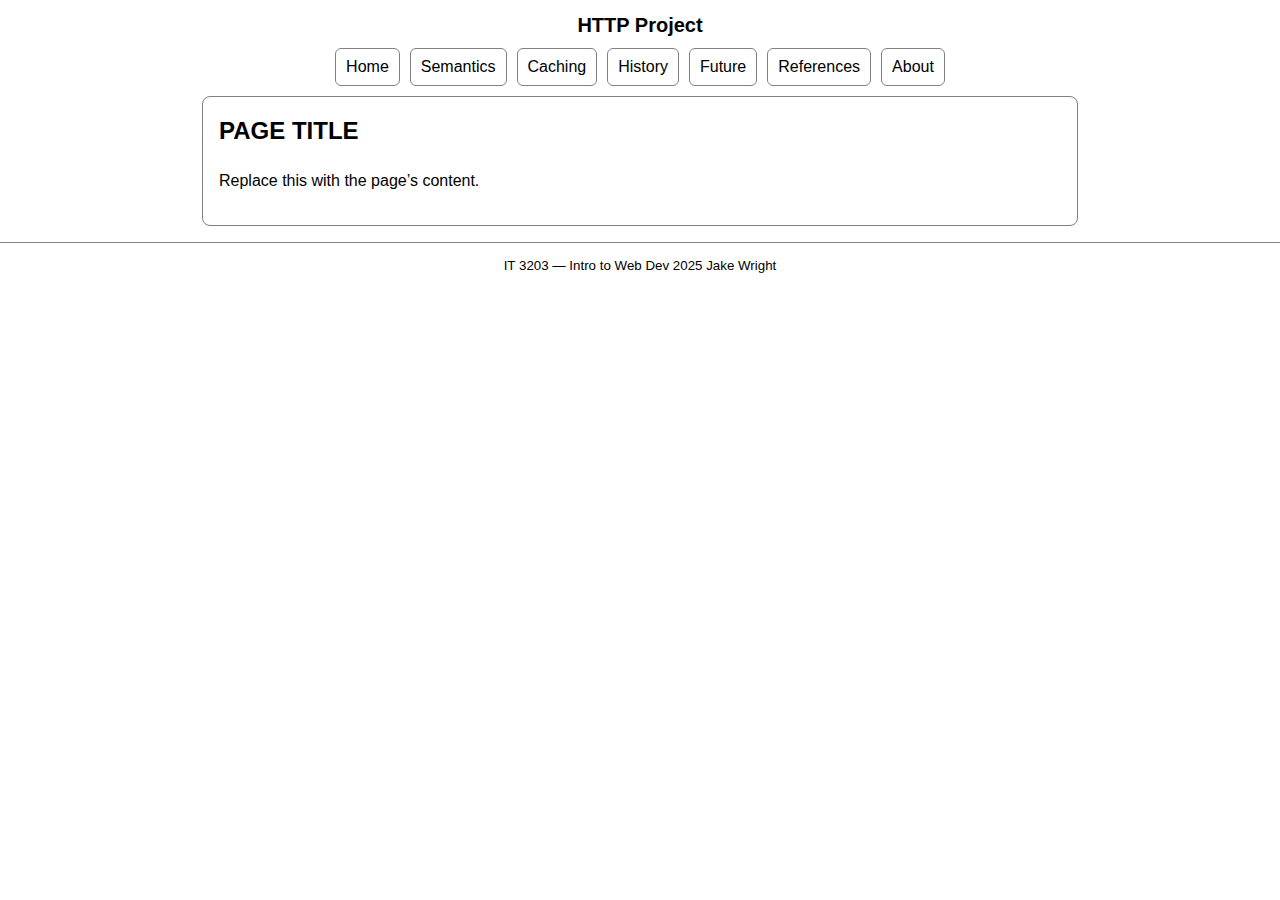
<file: about.html>
<!DOCTYPE html>
<html lang="en">
<head>
  <meta charset="utf-8">
  <meta name="viewport" content="width=device-width, initial-scale=1">
  <title>PAGE TITLE — HTTP Project</title>
  <link rel="stylesheet" href="styles.css">
</head>
<body>
  <header>
    <h1><a href="index.html">HTTP Project</a></h1>
    <nav aria-label="Main">
      <ul class="nav">
        <li><a href="index.html">Home</a></li>
        <li><a href="semantics.html">Semantics</a></li>
        <li><a href="caching.html">Caching</a></li>
        <li><a href="history.html">History</a></li>
        <li><a href="future.html">Future</a></li>
        <li><a href="references.html">References</a></li>
        <li><a href="about.html">About</a></li>
      </ul>
    </nav>
  </header>

  <main class="wrap">
    <article class="card">
      <h2>PAGE TITLE</h2>
      <p>Replace this with the page’s content.</p>
    </article>
  </main>

  <footer>
    <small>IT 3203 — Intro to Web Dev 2025 Jake Wright</small>
  </footer>
</body>
</html>
</file>
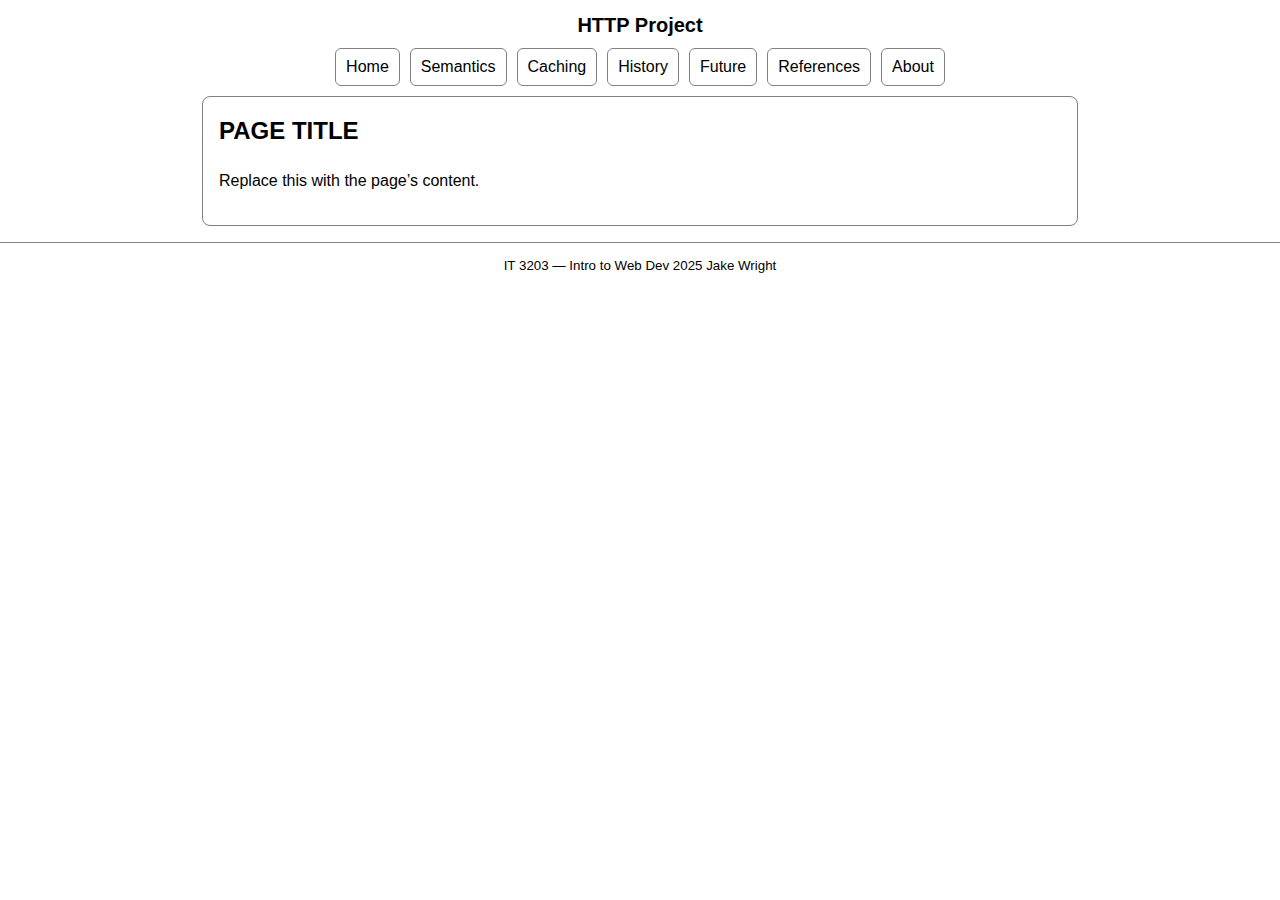
<file: history.html>
<!DOCTYPE html>
<html lang="en">
<head>
  <meta charset="utf-8">
  <meta name="viewport" content="width=device-width, initial-scale=1">
  <title>History Page — HTTP Project</title>
  <link rel="stylesheet" href="styles.css">
</head>
<body>
  <header>
    <h1><a href="index.html">HTTP Project</a></h1>
    <nav aria-label="Main">
      <ul class="nav">
        <li><a href="index.html">Home</a></li>
        <li><a href="semantics.html">Semantics</a></li>
        <li><a href="caching.html">Caching</a></li>
        <li><a href="history.html">History</a></li>
        <li><a href="future.html">Future</a></li>
        <li><a href="references.html">References</a></li>
        <li><a href="about.html">About</a></li>
      </ul>
    </nav>
  </header>

  <main class="wrap">
    <article class="card">
      <h2>PAGE TITLE</h2>
      <p>Replace this with the page’s content.</p>
    </article>
  </main>

  <footer>
    <small>IT 3203 — Intro to Web Dev 2025 Jake Wright</small>
  </footer>
</body>
</html>
</file>
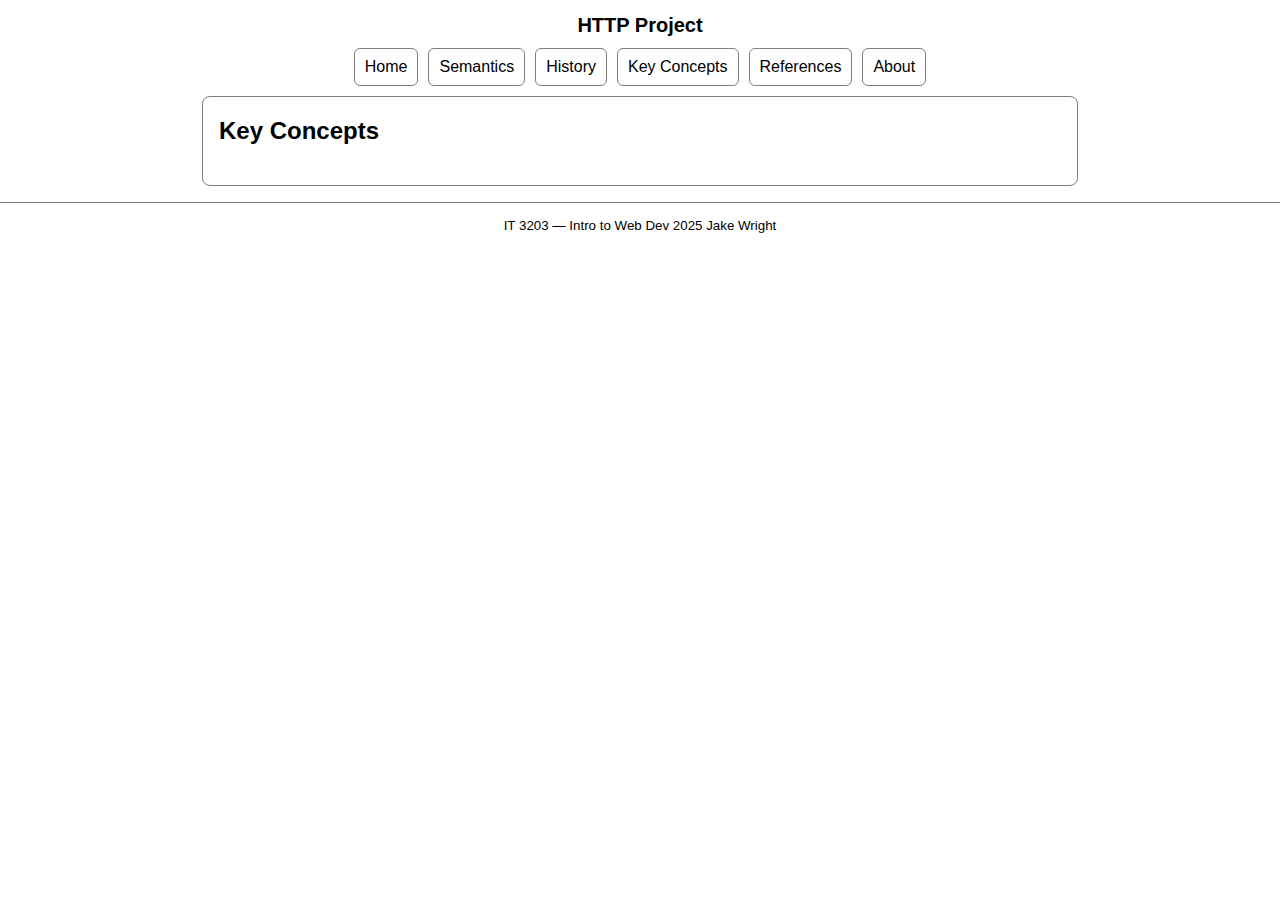
<file: KeyConcepts.html>
<!DOCTYPE html>
<html lang="en">
<head>
  <meta charset="utf-8">
  <meta name="viewport" content="width=device-width, initial-scale=1">
  <title>Key Concepts Page — HTTP Project</title>
  <link rel="stylesheet" href="styles.css">
</head>
<body>
  <header>
    <h1><a href="index.html">HTTP Project</a></h1>
    <nav aria-label="Main">
      <ul class="nav">
        <li><a href="index.html">Home</a></li>
        <li><a href="semantics.html">Semantics</a></li>
        <li><a href="history.html">History</a></li>
        <li><a href="KeyConcepts.html">Key Concepts</a></li>
        <li><a href="references.html">References</a></li>
        <li><a href="about.html">About</a></li>
      </ul>
    </nav>
  </header>

  <main class="wrap">
    <article class="card">
      <h2>Key Concepts</h2>
      <p></p>
      
    </article>
  </main>

  <footer>
    <small>IT 3203 — Intro to Web Dev 2025 Jake Wright</small>
  </footer>
</body>
</html>
</file>
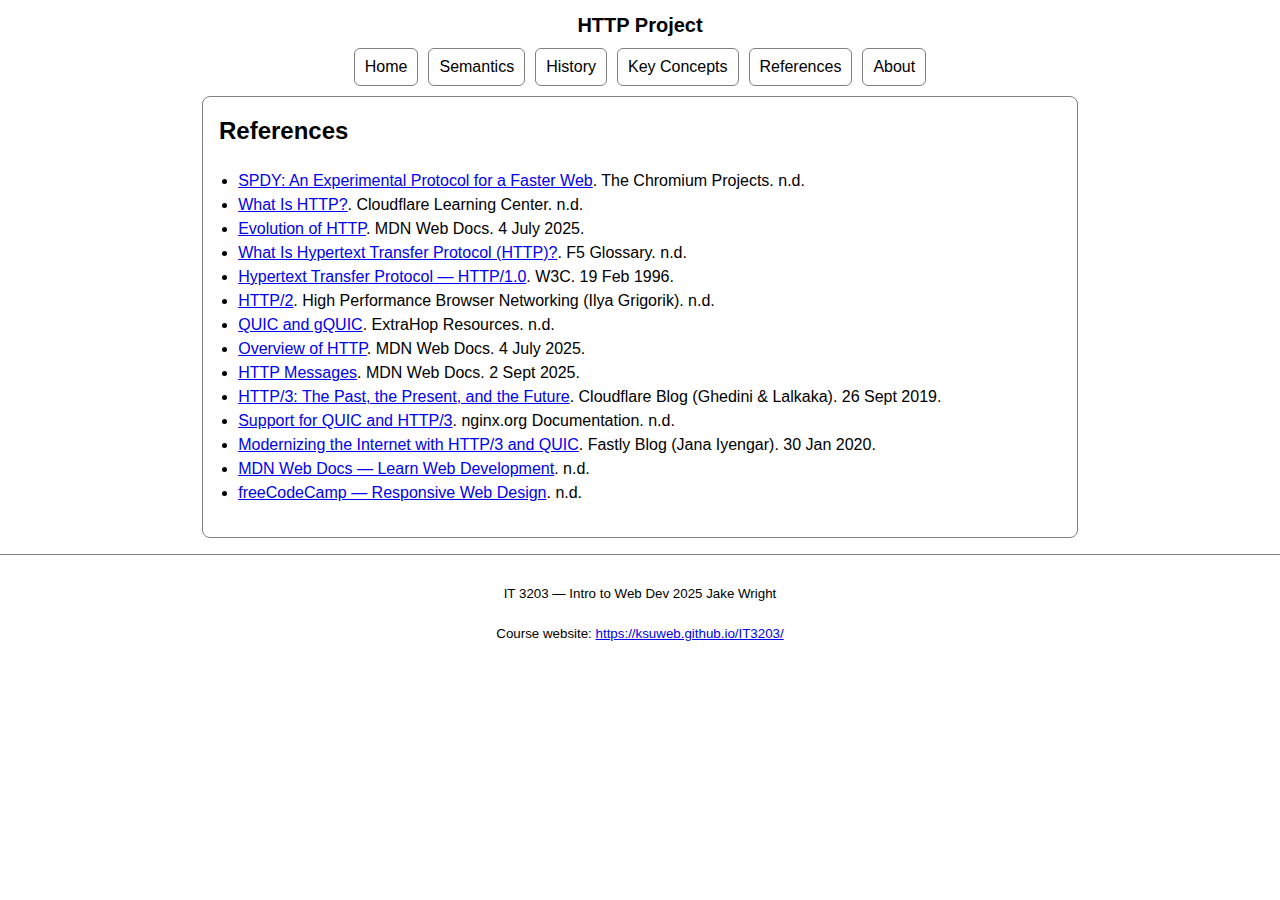
<file: references.html>
<!DOCTYPE html>
<html lang="en">
<head>
  <meta charset="utf-8">
  <meta name="viewport" content="width=device-width, initial-scale=1">
  <title>References Page — HTTP Project</title>
  <link rel="stylesheet" href="styles.css">
</head>
<body>
  <header>
    <h1><a href="index.html">HTTP Project</a></h1>
    <nav>
      <!--Nav bar with links --> 
      <ul class="nav">
        <li><a href="index.html">Home</a></li>
        <li><a href="semantics.html">Semantics</a></li>
        <li><a href="history.html">History</a></li>
        <li><a href="KeyConcepts.html">Key Concepts</a></li>
        <li><a href="references.html">References</a></li>
        <li><a href="about.html">About</a></li>
      </ul>
    </nav>
  </header>

  <main class="wrap">

    <!-- Referencs-->
    <section class="card">
  <h2>References</h2>
  <ul>
    <li><a href="https://www.chromium.org/spdy/spdy-whitepaper/" target="_blank">SPDY: An Experimental Protocol for a Faster Web</a>. The Chromium Projects. n.d.</li>
    <li><a href="https://www.cloudflare.com/learning/ddos/glossary/hypertext-transfer-protocol-http/" target="_blank">What Is HTTP?</a>. Cloudflare Learning Center. n.d.</li>
    <li><a href="https://developer.mozilla.org/en-US/docs/Web/HTTP/Guides/Evolution_of_HTTP" target="_blank">Evolution of HTTP</a>. MDN Web Docs. 4 July 2025.</li>
    <li><a href="https://www.f5.com/glossary/hypertext-transfer-protocol-http" target="_blank">What Is Hypertext Transfer Protocol (HTTP)?</a>. F5 Glossary. n.d.</li>
    <li><a href="https://www.w3.org/Protocols/HTTP/1.0/spec.html" target="_blank">Hypertext Transfer Protocol — HTTP/1.0</a>. W3C. 19 Feb 1996.</li>
    <li><a href="https://hpbn.co/http2/" target="_blank">HTTP/2</a>. High Performance Browser Networking (Ilya Grigorik). n.d.</li>
    <li><a href="https://www.extrahop.com/resources/protocols/quic-gquic/" target="_blank">QUIC and gQUIC</a>. ExtraHop Resources. n.d.</li>
    <li><a href="https://developer.mozilla.org/en-US/docs/Web/HTTP/Guides/Overview" target="_blank">Overview of HTTP</a>. MDN Web Docs. 4 July 2025.</li>
    <li><a href="https://developer.mozilla.org/en-US/docs/Web/HTTP/Guides/Messages" target="_blank">HTTP Messages</a>. MDN Web Docs. 2 Sept 2025.</li>
    <li><a href="https://blog.cloudflare.com/http3-the-past-present-and-future/" target="_blank">HTTP/3: The Past, the Present, and the Future</a>. Cloudflare Blog (Ghedini &amp; Lalkaka). 26 Sept 2019.</li>
    <li><a href="https://nginx.org/en/docs/quic.html" target="_blank">Support for QUIC and HTTP/3</a>. nginx.org Documentation. n.d.</li>
    <li><a href="https://www.fastly.com/blog/modernizing-the-internet-with-http3-and-quic" target="_blank">Modernizing the Internet with HTTP/3 and QUIC</a>. Fastly Blog (Jana Iyengar). 30 Jan 2020.</li>
    <!-- Additional References -->
    <li><a href="https://developer.mozilla.org/en-US/docs/Learn" target="_blank">MDN Web Docs — Learn Web Development</a>. n.d.</li>
    <li><a href="https://www.freecodecamp.org/learn/2022/responsive-web-design/" target="_blank">freeCodeCamp — Responsive Web Design</a>. n.d.</li>
  </ul>
</section>
</main>

  <!-- Footer with ink to class site -->
  <footer>
    <div class="wrap">
      <p><small>IT 3203 — Intro to Web Dev 2025 Jake Wright</small></p>
    <p><small>Course website:
      <a href="https://ksuweb.github.io/IT3203/" target="_blank">https://ksuweb.github.io/IT3203/</a>
    </small></p>
  </div>
  </footer>

</body>
</html>
</file>
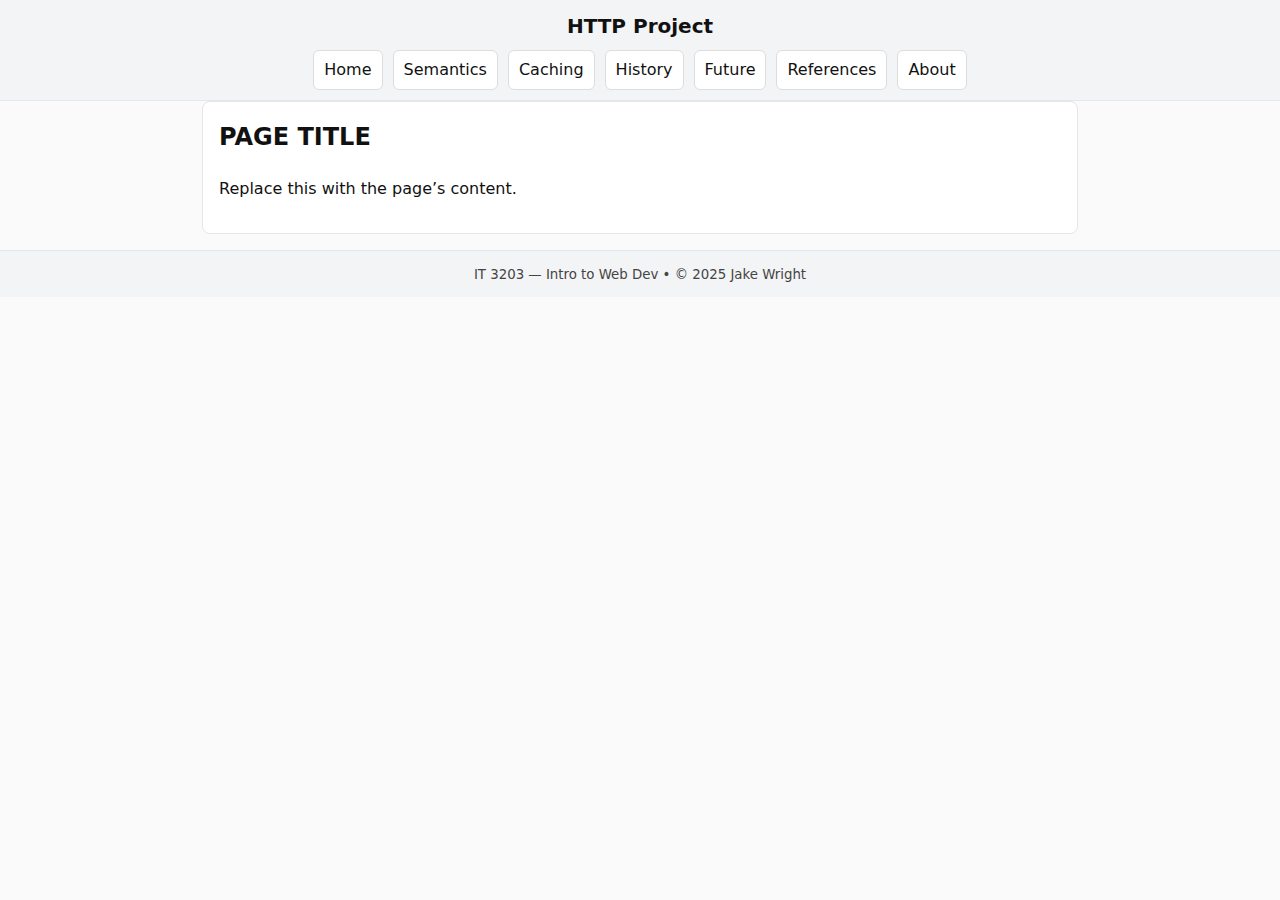
<file: Repo/about.html>
<!DOCTYPE html>
<html lang="en">
<head>
  <meta charset="utf-8">
  <meta name="viewport" content="width=device-width, initial-scale=1">
  <title>PAGE TITLE — HTTP Project</title>
  <link rel="stylesheet" href="additional/styles.css">
</head>
<body>
  <header>
    <h1><a href="index.html">HTTP Project</a></h1>
    <nav aria-label="Main">
      <ul class="nav">
        <li><a href="index.html">Home</a></li>
        <li><a href="semantics.html">Semantics</a></li>
        <li><a href="caching.html">Caching</a></li>
        <li><a href="history.html">History</a></li>
        <li><a href="future.html">Future</a></li>
        <li><a href="references.html">References</a></li>
        <li><a href="about.html">About</a></li>
      </ul>
    </nav>
  </header>

  <main class="wrap">
    <article class="card">
      <h2>PAGE TITLE</h2>
      <p>Replace this with the page’s content.</p>
    </article>
  </main>

  <footer>
    <small>IT 3203 — Intro to Web Dev • © 2025 Jake Wright</small>
  </footer>
</body>
</html>
</file>
<file: styles.css>
* { box-sizing: border-box; }
html, body { margin: 0; padding: 0; }

/* Page font + colors */
body {
  font-family: Arial, sans-serif;
  line-height: 1.5;
  color: black;
  background: white;
}

/* Center on page */
.wrap {
  max-width: 900px;
  margin: 0 auto;
  padding: 0 12px;
}

/* Header */
header {
  background: white;
 /* border-bottom: 1px solid gray;*/
  padding: 10px 0;
}
header h1 {
  margin: 0;
  font-size: 20px;
  text-align: center;
}
header h1 a {
  color: inherit;
  text-decoration: none;
}

/* Navbar */
.nav {
  list-style: none;
  margin: 8px 0 0;
  padding: 0;
  display: flex;
  gap: 10px;
  justify-content: center;
  flex-wrap: wrap;
}
.nav a {
  display: inline-block;
  padding: 6px 10px;
  border: 1px solid gray;
  border-radius: 6px;
  text-decoration: none;
  color: black;
  background: white;
}
/* Hover effect */
.nav a:hover { text-decoration: underline; }

/* Main + section cards */
main { padding: 16px 0; }
.card {
  background: white;
  border: 1px solid gray;
  border-radius: 8px;
  padding: 16px;
  margin-bottom: 16px;
}

/* Image sizing and border (none yet) */
img, svg {
  max-width: 100%;
  height: auto;
  border: 1px solid gray;
  border-radius: 6px;
}

/* Section Headings */
h2 { margin-top: 0; }

/* Lists and tables */
ol, ul { padding-left: 1.2rem; }
table {
  width: 100%;
  border-collapse: collapse;
  margin: 12px 0;
}
th, td {
  border: 1px solid gray;
  padding: 8px;
  text-align: left;
}

/* Table of Contents  */
#toc {
  
  background: white;
  padding: 10px;
  border-radius: 6px;
  margin-top: 8px;
}

/* Footer */
footer {
  background: white;
  border-top: 1px solid gray;
  padding: 10px 0;
  text-align: center;
  color: black;
}

/* Small screens */
@media (max-width: 480px) {
  .nav { gap: 6px; }
  .nav a { padding: 5px 8px; }
}
</file>
<file: Repo/additional/styles.css>
* { box-sizing: border-box; }
html, body { margin: 0; padding: 0; }

body {
  font-family: system-ui, -apple-system, "Segoe UI", Roboto, Arial, sans-serif;
  line-height: 1.6;
  color: #111;
  background: #fafafa;
}

/* Layout wrapper */
.wrap {
  max-width: 900px;
  margin: 0 auto;
  padding: 0 12px;
}

/* Header + nav */
header {
  background: #f3f4f6;
  border-bottom: 1px solid #e5e7eb;
  padding: 10px 0;
}
header h1 {
  margin: 0;
  font-size: 1.25rem;
  text-align: center;
}
header h1 a {
  color: inherit;
  text-decoration: none;
}
nav ul {
  list-style: none;
  margin: 8px 0 0;
  padding: 0;
  display: flex;
  gap: 10px;
  justify-content: center;
  flex-wrap: wrap;
}
nav a {
  display: inline-block;
  padding: 6px 10px;
  border: 1px solid #ddd;   /* box model: border + padding */
  border-radius: 6px;
  text-decoration: none;
  color: #111;
  background: #fff;
}
nav a:hover { background: #f6f6f6; }
nav a[aria-current="page"] { border-color: #2563eb; }

/* Main content */
main { padding: 16px 0; }
.card {
  background: #fff;
  border: 1px solid #e6e6e6;
  border-radius: 8px;
  padding: 16px;
  margin-bottom: 16px;
}

/* Images / figures */
img, svg {
  max-width: 100%;
  height: auto;
  border: 1px solid #eee;
  border-radius: 6px;
}
figure { margin: 12px 0; }
figcaption { font-size: 0.95rem; color: #555; }

/* Headings */
h2 { margin-top: 0; }

/* Lists and tables (for other pages too) */
ol, ul { padding-left: 1.2rem; }
table { width: 100%; border-collapse: collapse; margin: 12px 0; }
th, td { border: 1px solid #ddd; padding: 8px; text-align: left; }
thead th { background: #f7f7f7; }

/* Footer */
footer {
  background: #f3f4f6;
  border-top: 1px solid #e5e7eb;
  padding: 10px 0;
  text-align: center;
  color: #444;
}

/* Small screens */
@media (max-width: 480px) {
  nav ul { gap: 6px; }
  nav a { padding: 5px 8px; }
}
</file>
